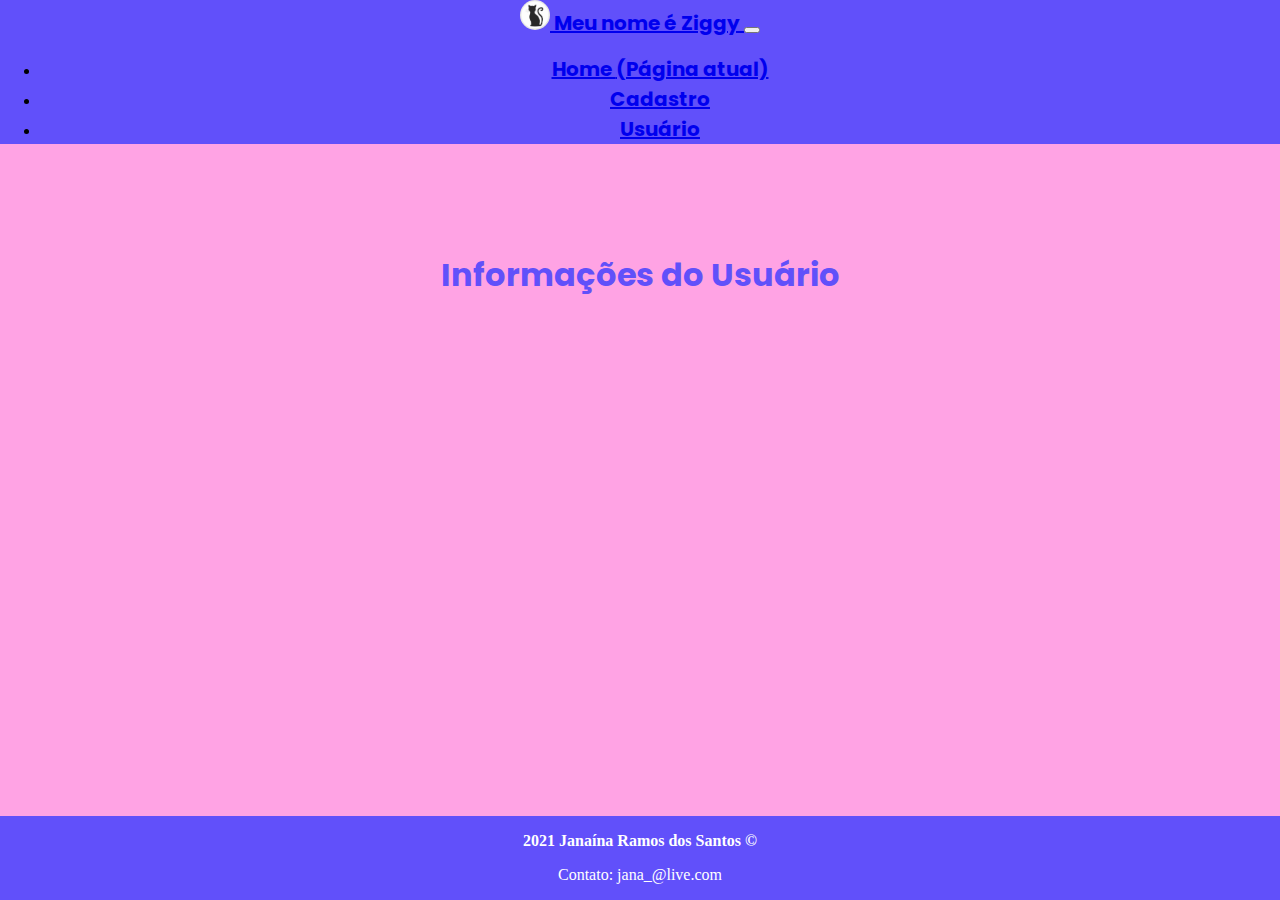
<file: usuario.html>
<!DOCTYPE html>
<html lang="pt-br">
    <head>
        <!-- Meta tags Obrigatórias -->
        <meta charset="utf-8">
        <meta name="viewport" content="width=device-width, initial-scale=1, shrink-to-fit=no">
        <link rel="preconnect" href="https://fonts.googleapis.com"> <!--links de fontes google-->
        <link rel="preconnect" href="https://fonts.gstatic.com" crossorigin>
        <link href="https://fonts.googleapis.com/css2?family=Amatic+SC:wght@400;700&family=Poppins:ital,wght@0,400;0,700;1,400;1,700&display=swap" rel="stylesheet">

        <!-- Bootstrap CSS -->
        <link rel="stylesheet" href="https://stackpath.bootstrapcdn.com/bootstrap/4.1.3/css/bootstrap.min.css" integrity="sha384-MCw98/SFnGE8fJT3GXwEOngsV7Zt27NXFoaoApmYm81iuXoPkFOJwJ8ERdknLPMO" crossorigin="anonymous">
        <link rel="stylesheet" href="./style.css">
        <title>Usuário - Página do Ziggy</title>
    </head>
    <body>

        <header>
            <nav class="navbar fixed-top navbar-expand-lg navbar-dark"> <!--barra de navegação no topo da página-->
                <a class="navbar-brand" href="#">
                    <img src="/imagem/meow-logo.jpg" width="30" height="30" class="d-inline-block align-top" alt=""> <!--imagem da logo-->
                    Meu nome é Ziggy
                </a>
                <button class="navbar-toggler" type="button" data-toggle="collapse" data-target="#navbarNav" aria-controls="navbarNav" aria-expanded="false" aria-label="Alterna navegação">
                    <span class="navbar-toggler-icon"></span>
                </button>
                <div class="collapse navbar-collapse" id="navbarNav">
                    <ul class="navbar-nav ml-auto">
                        <li class="nav-item active">
                            <a class="nav-link" href="/">Home <span class="sr-only">(Página atual)</span></a>
                        </li>
                        <li class="nav-item">
                            <a class="nav-link" href="/cadastro.html">Cadastro</a>
                        </li>
                        <li class="nav-item">
                            <a class="nav-link" href="/usuario.html">Usuário</a>
                        </li>
                    </ul>
                </div>
            </nav>
        </header>

        <main>
            <h1 class="mt-5">Informações do Usuário</h1>
        </main>
        

        <footer class="footer"> <!--informações de rodapé da página-->
            <p class="mt-3 mb-2"><b>2021 Janaína Ramos dos Santos &copy;</b></p>
            <p>Contato: jana_@live.com</p>
        </footer>

        
        <!-- jQuery primeiro, depois Popper.js, depois Bootstrap JS -->
        <script src="https://code.jquery.com/jquery-3.3.1.slim.min.js" integrity="sha384-q8i/X+965DzO0rT7abK41JStQIAqVgRVzpbzo5smXKp4YfRvH+8abtTE1Pi6jizo" crossorigin="anonymous"></script>
        <script src="https://cdnjs.cloudflare.com/ajax/libs/popper.js/1.14.3/umd/popper.min.js" integrity="sha384-ZMP7rVo3mIykV+2+9J3UJ46jBk0WLaUAdn689aCwoqbBJiSnjAK/l8WvCWPIPm49" crossorigin="anonymous"></script>
        <script src="https://stackpath.bootstrapcdn.com/bootstrap/4.1.3/js/bootstrap.min.js" integrity="sha384-ChfqqxuZUCnJSK3+MXmPNIyE6ZbWh2IMqE241rYiqJxyMiZ6OW/JmZQ5stwEULTy" crossorigin="anonymous"></script>
        <!-- JavaScript (Opcional) -->
        <script src=></script>
    </body>
</html>
</file>
<file: style.css>
html {
    height: 100%; /*altura da página*/
}

html, body { /*tirar as masgens e mudar a cor de fundo da página*/
    margin: 0;
    padding: 0;
    background: #000;
}

body { 
    background-color: #FFA3E4; /*cor de fundo do body*/
    min-height: 100%; /*altura minima*/
    display: flex; /*posição e alinhamento*/
    flex-direction: column;
    text-align: center; /*centralizar conteúdo*/
}

main { 
    flex: 1;
    padding-top: 60px;
}

.navbar {
    background-color: #6150FA;
}

.navbar-brand { /*Barra de navegação: definição da fonte, tamanho, negrito */
    font-size: 20px;
    font-family: 'poppins', sans-serif;
    font-weight: 700;
}

.d-inline-block { /*arredondar bordas da imagem*/
    border-radius: 50%;
}

.nav-link { /*Links de navegação da barra superior: definição da fonte, tamanho, negrito*/
    font-size: 20px;
    font-family: 'poppins', sans-serif;
    font-weight: 700;
}

h1 { /*Título principal da página: definição da fonte, tamanho, negrito e cor*/
    font-family: 'poppins', sans-serif;
    font-weight: 700;
    padding-top: 10px;
    color: #6150FA;   
}

.w-50 { /*arredondar bordas da imagem*/
    border-radius: 50%;
}

#texto { /*Tags <p> ajuste de texto*/
    text-align: justify; /*justificar o texto*/
    text-indent: 50px; /*identação do parágrafo*/
    margin-top: 20px; /*margem superior*/
    font-family: 'amatic SC', sans-serif; /*tipo da fonte*/
    font-size: x-large; /*tamanho da fonte*/
}

#grid { /*definir o estilo do mosaico*/ 
    display : grid; /*definir o display como grid*/
    grid-template-columns: repeat(auto-fill, minmax(300px, 1fr)); /*define o tamanho das imagens linha/horizontal*/
    grid-auto-rows: minmax(250px, auto); /*define o tamanho das imagens coluna/vertical*/
    grid-auto-flow: dense; /*preenche buracos de posicionamento*/
    column-gap: 0.5em; /*espaçamento colunas*/
    row-gap: 0.5em; /*espaçamento linhas*/
    margin: 20px 0 0 0; /*margem da grid*/
}

#grid img {
    width: 100%; /*largura da imagem*/
    height: 100%; /*altura da imagem*/
    object-fit: cover; /*redimensionamento na imagem*/
    border-radius: 10px; /*arredondamento das bordas*/
}

#btn-enviar {
    background-color: #6150FA;
    border: none;
}

.footer { /*Rodapé da página*/
    background-color: #6150FA; /*Cor de fundo*/
    color: white; /*cor da fonte*/
    width: 100%; /*largura do rodapé*/
    text-align: center; /*alinhamento do texto*/
    margin-top: 1.5rem; /*margem superior*/
}
</file>
